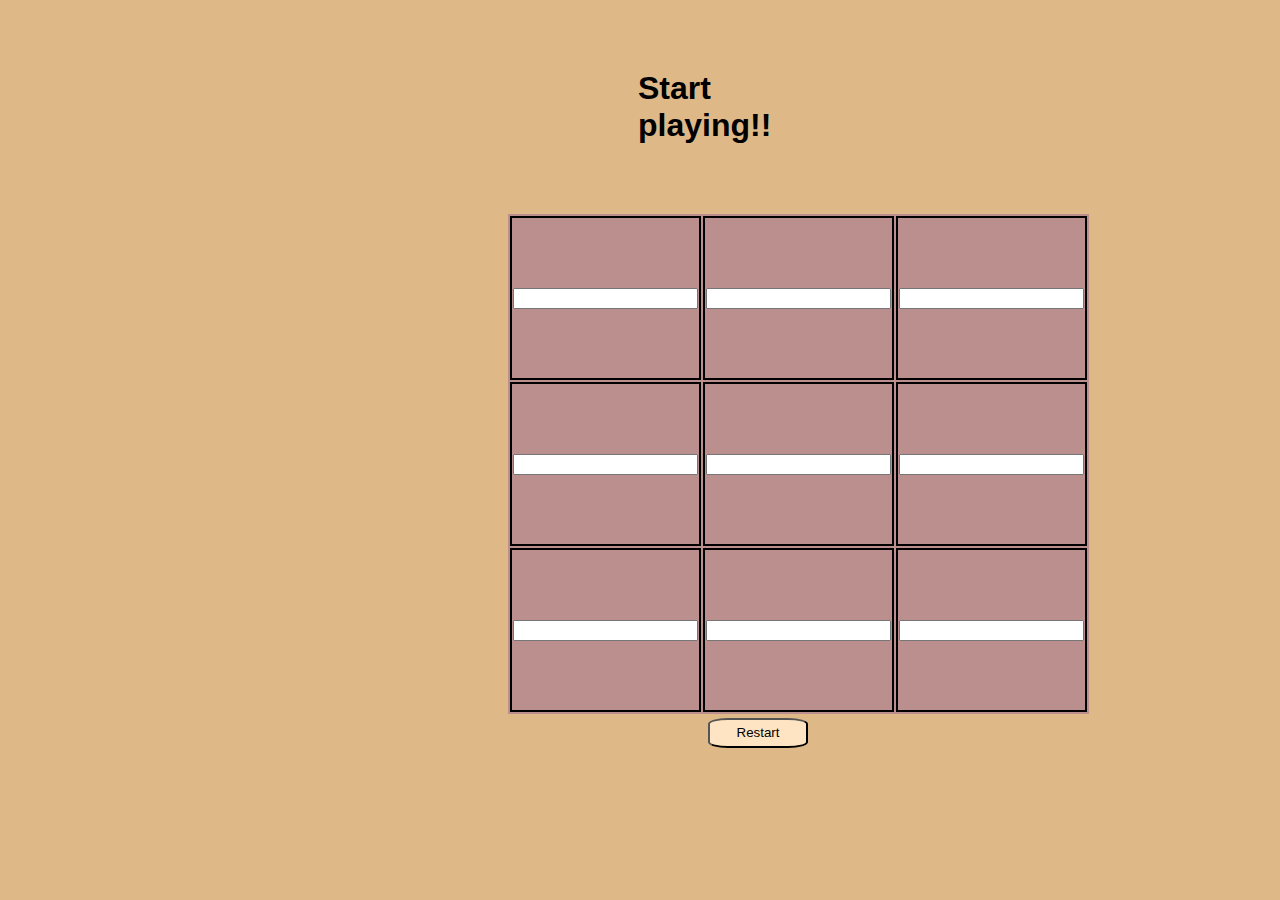
<file: index.html>
<!DOCTYPE html>
<html lang="en">
<head>
    <meta charset="UTF-8">
    <meta name="viewport" content="width=device-width, initial-scale=1.0">
    <title>Tic-Tac-Toe</title>
    <link rel="stylesheet" href="./game.css">
</head>
<body>
    <h1 id="heading">Start playing!!</h1>
    <div>
        <table class="table">
            <tbody>
                <tr><td><input id="b1" type="text" onclick="myfunc_3(); myfunc()"></td>
                    <td><input id="b2" type="text" onclick="myfunc_4(); myfunc()"></td>
                    <td><input id="b3" type="text" onclick="myfunc_5(); myfunc()"></td>
                </tr>
                <tr><td><input id="b4" type="text" onclick="myfunc_6(); myfunc()"></td>
                    <td><input id="b5" type="text" onclick="myfunc_7(); myfunc()"></td>
                    <td><input id="b6" type="text" onclick="myfunc_8(); myfunc()"></td>
                </tr>
                <tr><td><input id="b7" type="text" onclick="myfunc_9(); myfunc()"></td>
                    <td><input id="b8" type="text" onclick="myfunc_10(); myfunc()"></td>
                    <td><input id="b9" type="text" onclick="myfunc_11(); myfunc()"></td>
                </tr>
            </tbody>
        </table>
        <button id="restart" onclick="myfunc_2()">Restart</button>
    </div>
    <script src="./game.js"></script>
</body>
</html>
</file>
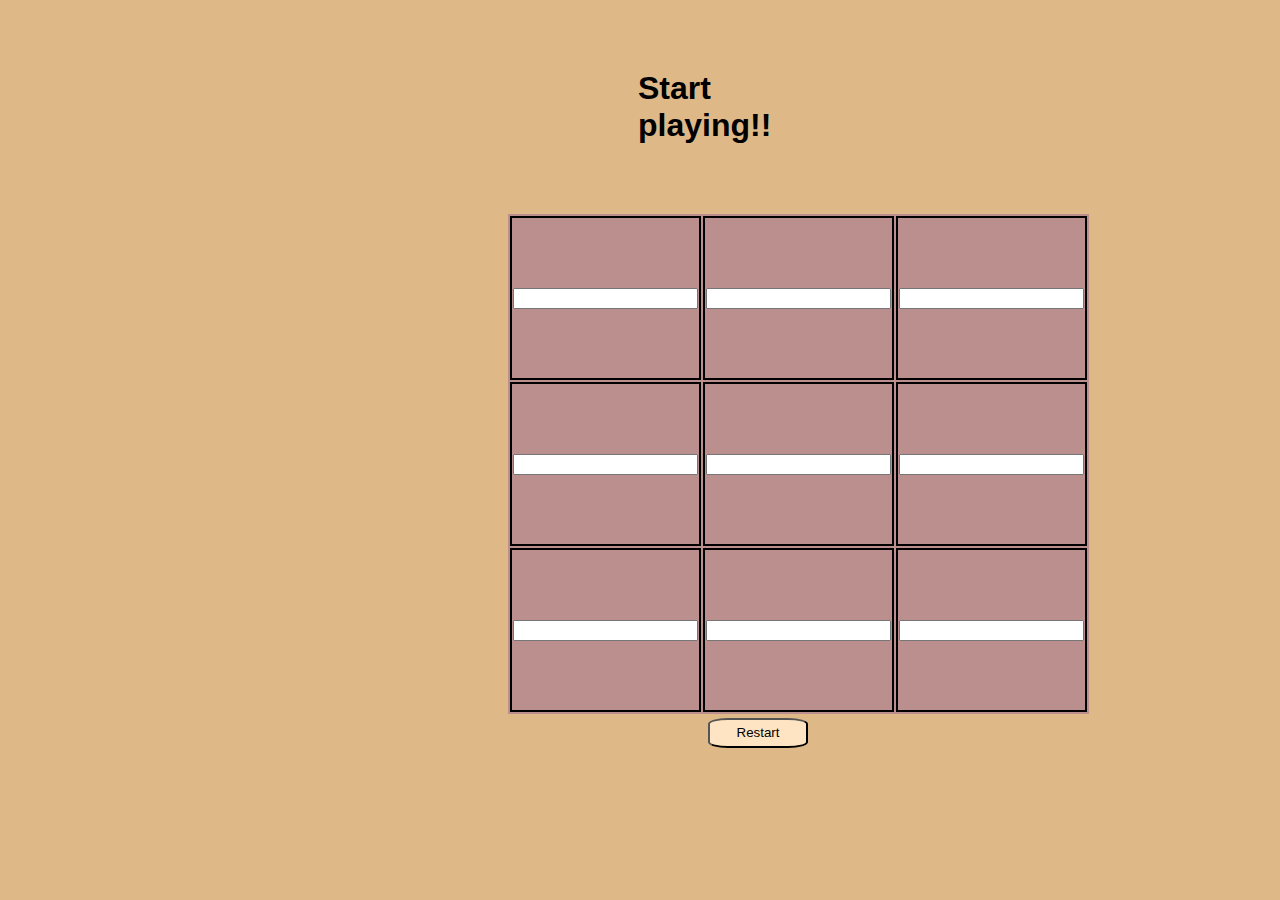
<file: game.html>
<!DOCTYPE html>
<html lang="en">
<head>
    <meta charset="UTF-8">
    <meta name="viewport" content="width=device-width, initial-scale=1.0">
    <title>Tic-Tac-Toe</title>
    <link rel="stylesheet" href="./game.css">
</head>
<body>
    <h1 id="heading">Start playing!!</h1>
    <div>
        <table class="table">
            <tbody>
                <tr><td><input id="b1" type="text" onclick="myfunc_3(); myfunc()"></td>
                    <td><input id="b2" type="text" onclick="myfunc_4(); myfunc()"></td>
                    <td><input id="b3" type="text" onclick="myfunc_5(); myfunc()"></td>
                </tr>
                <tr><td><input id="b4" type="text" onclick="myfunc_6(); myfunc()"></td>
                    <td><input id="b5" type="text" onclick="myfunc_7(); myfunc()"></td>
                    <td><input id="b6" type="text" onclick="myfunc_8(); myfunc()"></td>
                </tr>
                <tr><td><input id="b7" type="text" onclick="myfunc_9(); myfunc()"></td>
                    <td><input id="b8" type="text" onclick="myfunc_10(); myfunc()"></td>
                    <td><input id="b9" type="text" onclick="myfunc_11(); myfunc()"></td>
                </tr>
            </tbody>
        </table>
        <button id="restart" onclick="myfunc_2()">Restart</button>
    </div>
    <script src="./game.js"></script>
</body>
</html>
</file>
<file: game.css>
body{
    background-color: burlywood;
    overflow: hidden;
}
#heading{
    margin: 70px 630px;
    font-family: 'Lucida Sans', 'Lucida Sans Regular', 'Lucida Grande', 'Lucida Sans Unicode', Geneva, Verdana, sans-serif;
    font-weight: 900;
}
.table{
    background-color: rosybrown;
    height: 500px;
    width: 500px;
    margin: 9px 500px;
}
.table tbody tr td{
    border: 2px solid black;
}
#restart{
    margin-left: 700px;
    margin-top: -120px;
    width: 100px;
    height: 30px;
    border-radius: 20%;
    background-color: bisque;
}
</file>
